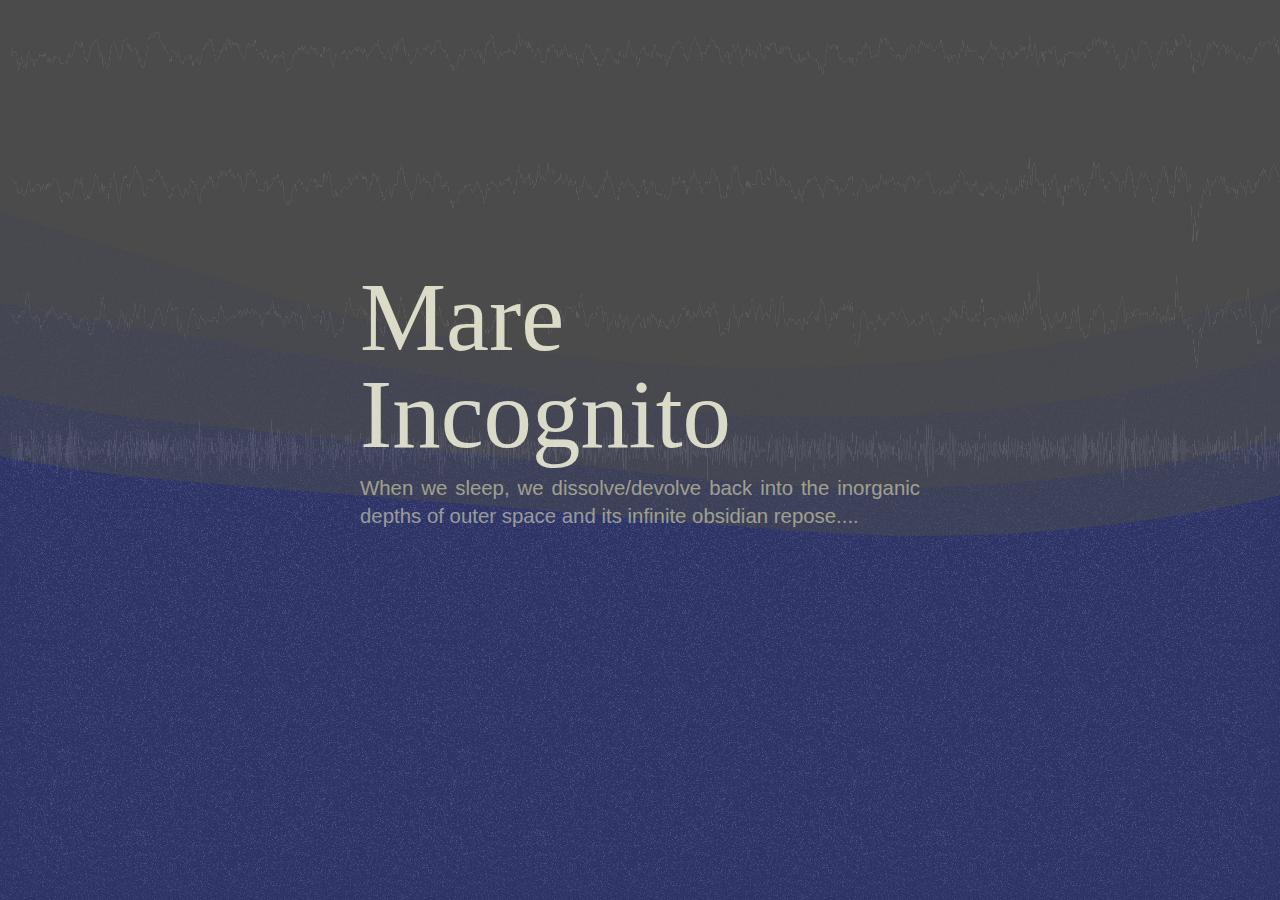
<file: index.html>
<!DOCTYPE html>
<html>
    <head>
        <meta name="viewport" content="width=device-width, initial-scale=1, user-scalable=no"> 
        <link rel="stylesheet" href="bootstrap.min.css">
        <link rel="stylesheet" href="style.css">
    </head>
<body>
    <div class="d-flex container-fluid">
      <div class="fq" id="fq">
    	</div>
      <div class="content">
        <h2>Mare Incognito</h2>
        <p>When we sleep, we dissolve/devolve back into the inorganic depths of outer space and its infinite obsidian repose....</p>
      </div>
      <div class="waves-container">
        <div class="waves">
          <div class="enable_animate wave1"></div>
          <div class="enable_animate wave2"></div>
          <div class="enable_animate wave3"></div>
          <div class="enable_animate wave4"></div>
        </div>
      </div>  
    </div>
    	
</body>
</html>
<script src="config.js"></script>

<script>
    var currentRotations = [0,0,0,0]
    var els = [document.querySelector('.wave1'), document.querySelector('.wave2'), document.querySelector('.wave3'), document.querySelector('.wave4')]
    var durations = [8, 15, 22, 29]
    var i = 0;
</script>
<script>
  let initial_color = colors[0]
  colors = colors.slice(1)
  document.querySelector('.waves').style.backgroundColor = `${initial_color}dd`;
  document.querySelector('.waves').style.transition = `background-color ${color_shift_duration}s ease-out`  

</script>
<script>
  setTimeout(() => {
    document.getElementById('fq').style.backgroundPositionX = '20000vw'
  }, 5)
</script>
<script>
    setInterval(() => {
      for (let j = 0; j < els.length; j++) {
        currentRotations[j] = currentRotations[j] + 180/(fps*(durations[j] / speeds[i%speeds.length]));
        els[j].style.transform = `translate(-50%, -75%) rotate(${currentRotations[j]%180}deg)` 
      }      
    }, 1000/fps)
    setInterval( () => {
      document.querySelector('.waves').style.backgroundColor = `${colors[i%colors.length]}dd`;
      i+= 1;
    }, 9000 * change_color_and_speed_after_iteration)
</script>
</file>
<file: style.css>
@keyframes animate
{
0%
	{
	background-position: 0 0;
	}
100%
  {
  background-position: 100% 100%;		
  }	
}
 
body { 
  background-color: rgb(75, 75, 75) !important;
  margin: 0;
  padding: 0;
  overflow: hidden;
}


.fq{
	position:absolute;
	width: 100%;
  height: 60vh;
  background-image: url("wave.png");
  background-repeat: repeat;
  background-size: 100%;
  transition: background-position linear 1800s;
}



* {
  font-size: 14px;
  font-style: normal;
  font-family: 'Helvetica', sans-sherif;
  margin: 0;
  padding: 0;
}
 
.content {
  max-width: 600px;
  margin: 0 auto;
  padding: 0 20px;
  display: flex;
  flex-direction: column;
  margin-top: 30vh;
}
 
h2 {
  position: relative;
  font-style: normal;
  z-index: 1;
  font-size: calc(6em + 1vw);
  font-family: 'Trebuchet', sans-sherif;
  margin: 0 0 10px;
  color: rgba(255, 255, 230, 0.8);
  line-height: 1;
}
 
p {
  position: relative;
  z-index: 1;
  font-size: calc(1em + 0.5vw);
  color: rgba(255, 255, 200, 0.5);
  line-height: 1.4;
  text-align: justify;
}
 
 
.waves-container {
  position: absolute;
  bottom: 0;
  left: 0;
  right: 0;
  background-image: url(noise.jpg);
  height: 100vh;
  width: 100vw;
  box-shadow: inset 0 0 50px rgba(0, 0, 0, 0.5);
  transition: 500ms;
  animation: animate .5s steps(7) infinite;
  opacity: 0.9;
}

@media (min-width:768px){
  .waves {
    transform: translate(0px, 0px) !important;
  }
}

.waves {
  height: 100%;
  width: 100%;
  transform: translate(0px, 35vh);
  
}

.wave1 {
  position: absolute;
  width: 300%;
  height: 300vw;
  top: -50vw;
  left: 50%;
  opacity: 0.8;
  border-radius: 45%;
  background: rgba(75, 75, 75, 1);
}


.wave2 {
  position: absolute;
  width: 300%;
  height: 300vw;
  top: -45vw;
  left: 50%;
  border-radius: 44%;
  background: rgba(75, 75, 75, 0.5);
}

 
.wave3 {
  top: -39vw;
  left: 50%;
  border-radius: 43%;
  background: rgba(75, 75, 75, 0.5);
}

.wave4 {
  top: -35vw;
  left: 50%;
  border-radius: 42%;
  background: rgba(75, 75, 75, 0.5);
}

.waves > * {
  position: absolute;
  width: 300%;
  height: 300vw;
  transform: translate(-50%, -75%);
}

@keyframes wvs {   
  100% {
    transform: translate(-50%, -75%) rotate(180deg);
  }
}
</file>
